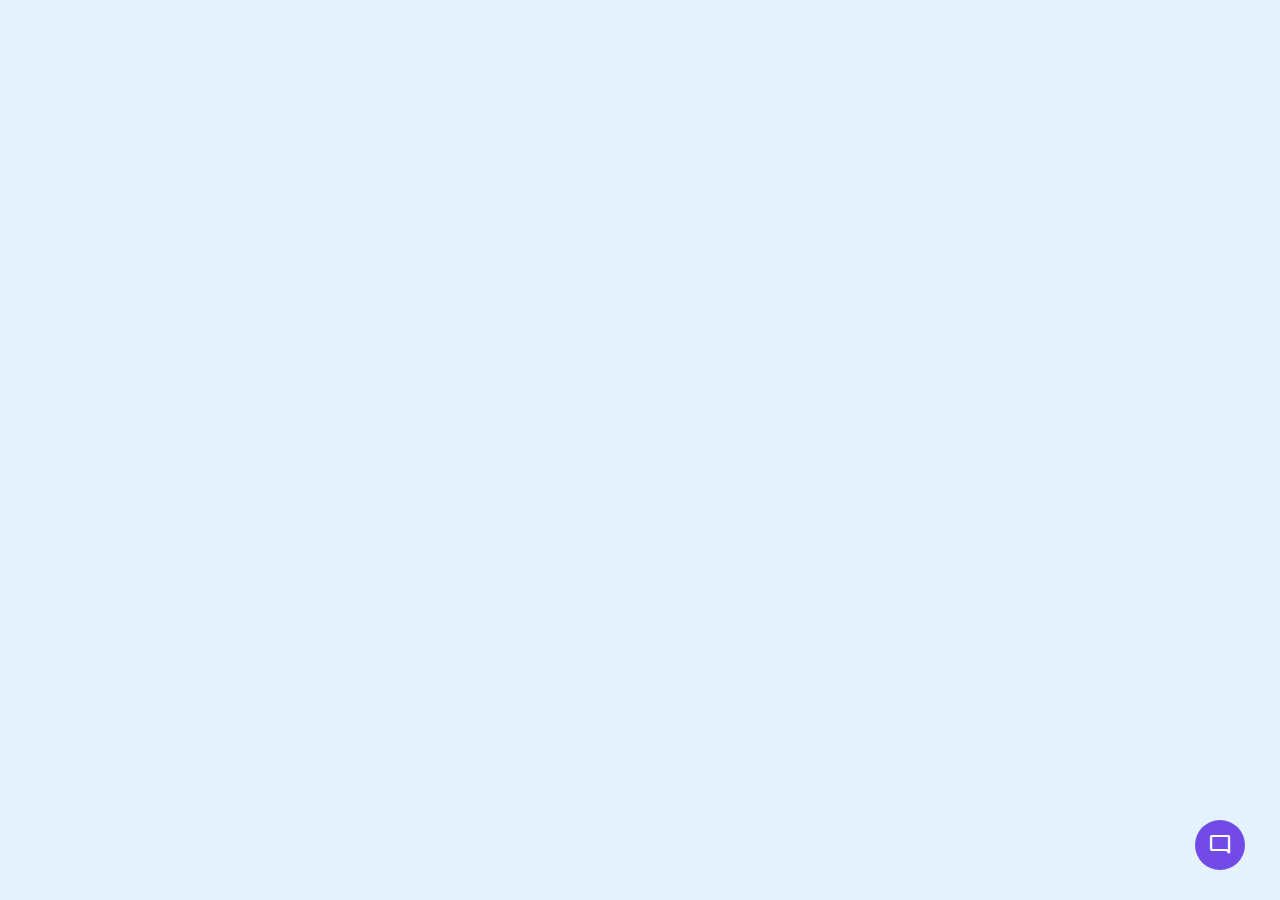
<file: Game Community/chAtBott.html>
<!DOCTYPE html>
<html lang="en" dir="ltr">
  <head>
    <meta charset="utf-8">
    <title>Chatbott</title>
    <link rel="stylesheet" href="style1.css">
    <meta name="viewport" content="width=device-width, initial-scale=1.0">
    <!-- Google Fonts Link For Icons -->
    <link rel="stylesheet" href="https://fonts.googleapis.com/css2?family=Material+Symbols+Outlined:opsz,wght,FILL,GRAD@48,400,0,0" />
    <link rel="stylesheet" href="https://fonts.googleapis.com/css2?family=Material+Symbols+Rounded:opsz,wght,FILL,GRAD@48,400,1,0" />
    <script src="script1.js" defer></script>
  </head>
  <body>
    <button class="chatbot-toggler">
      <span class="material-symbols-rounded">mode_comment</span>
      <span class="material-symbols-outlined">close</span>
    </button>
    <div class="chatbot">
      <header>
        <h2>Chatbot</h2>
        <span class="close-btn material-symbols-outlined">close</span>
      </header>
      <ul class="chatbox">
        <li class="chat incoming">
          <span class="material-symbols-outlined">smart_toy</span>
          <p>Hi there 👋<br>How can I help you today?</p>
        </li>
      </ul>
      <div class="chat-input">
        <textarea placeholder="Enter a message..." spellcheck="false" required></textarea>
        <span id="send-btn" class="material-symbols-rounded">send</span>
      </div>
    </div>

  </body>
</html>
</file>
<file: Game Community/style1.css>
/* Import Google font - Poppins */
@import url('https://fonts.googleapis.com/css2?family=Poppins:wght@400;500;600&display=swap');

* {
  margin: 0;
  padding: 0;
  box-sizing: border-box;
  font-family: "Poppins", sans-serif;
}
body {
  background: #E3F2FD;
}
.chatbot-toggler {
  position: fixed;
  bottom: 30px;
  right: 35px;
  outline: none;
  border: none;
  height: 50px;
  width: 50px;
  display: flex;
  cursor: pointer;
  align-items: center;
  justify-content: center;
  border-radius: 50%;
  background: #724ae8;
  transition: all 0.2s ease;
}
body.show-chatbot .chatbot-toggler {
  transform: rotate(90deg);
}
.chatbot-toggler span {
  color: #fff;
  position: absolute;
}
.chatbot-toggler span:last-child,
body.show-chatbot .chatbot-toggler span:first-child  {
  opacity: 0;
}
body.show-chatbot .chatbot-toggler span:last-child {
  opacity: 1;
}
.chatbot {
  position: fixed;
  right: 35px;
  bottom: 90px;
  width: 420px;
  background: #fff;
  border-radius: 15px;
  overflow: hidden;
  opacity: 0;
  pointer-events: none;
  transform: scale(0.5);
  transform-origin: bottom right;
  box-shadow: 0 0 128px 0 rgba(0,0,0,0.1),
              0 32px 64px -48px rgba(0,0,0,0.5);
  transition: all 0.1s ease;
}
body.show-chatbot .chatbot {
  opacity: 1;
  pointer-events: auto;
  transform: scale(1);
}
.chatbot header {
  padding: 16px 0;
  position: relative;
  text-align: center;
  color: #fff;
  background: #724ae8;
  box-shadow: 0 2px 10px rgba(0,0,0,0.1);
}
.chatbot header span {
  position: absolute;
  right: 15px;
  top: 50%;
  display: none;
  cursor: pointer;
  transform: translateY(-50%);
}
header h2 {
  font-size: 1.4rem;
}
.chatbot .chatbox {
  overflow-y: auto;
  height: 510px;
  padding: 30px 20px 100px;
}
.chatbot :where(.chatbox, textarea)::-webkit-scrollbar {
  width: 6px;
}
.chatbot :where(.chatbox, textarea)::-webkit-scrollbar-track {
  background: #fff;
  border-radius: 25px;
}
.chatbot :where(.chatbox, textarea)::-webkit-scrollbar-thumb {
  background: #ccc;
  border-radius: 25px;
}
.chatbox .chat {
  display: flex;
  list-style: none;
}
.chatbox .outgoing {
  margin: 20px 0;
  justify-content: flex-end;
}
.chatbox .incoming span {
  width: 32px;
  height: 32px;
  color: #fff;
  cursor: default;
  text-align: center;
  line-height: 32px;
  align-self: flex-end;
  background: #724ae8;
  border-radius: 4px;
  margin: 0 10px 7px 0;
}
.chatbox .chat p {
  white-space: pre-wrap;
  padding: 12px 16px;
  border-radius: 10px 10px 0 10px;
  max-width: 75%;
  color: #fff;
  font-size: 0.95rem;
  background: #724ae8;
}
.chatbox .incoming p {
  border-radius: 10px 10px 10px 0;
}
.chatbox .chat p.error {
  color: #721c24;
  background: #f8d7da;
}
.chatbox .incoming p {
  color: #000;
  background: #f2f2f2;
}
.chatbot .chat-input {
  display: flex;
  gap: 5px;
  position: absolute;
  bottom: 0;
  width: 100%;
  background: #fff;
  padding: 3px 20px;
  border-top: 1px solid #ddd;
}
.chat-input textarea {
  height: 55px;
  width: 100%;
  border: none;
  outline: none;
  resize: none;
  max-height: 180px;
  padding: 15px 15px 15px 0;
  font-size: 0.95rem;
}
.chat-input span {
  align-self: flex-end;
  color: #724ae8;
  cursor: pointer;
  height: 55px;
  display: flex;
  align-items: center;
  visibility: hidden;
  font-size: 1.35rem;
}
.chat-input textarea:valid ~ span {
  visibility: visible;
}

@media (max-width: 490px) {
  .chatbot-toggler {
    right: 20px;
    bottom: 20px;
  }
  .chatbot {
    right: 0;
    bottom: 0;
    height: 100%;
    border-radius: 0;
    width: 100%;
  }
  .chatbot .chatbox {
    height: 90%;
    padding: 25px 15px 100px;
  }
  .chatbot .chat-input {
    padding: 5px 15px;
  }
  .chatbot header span {
    display: block;
  }
}
</file>
